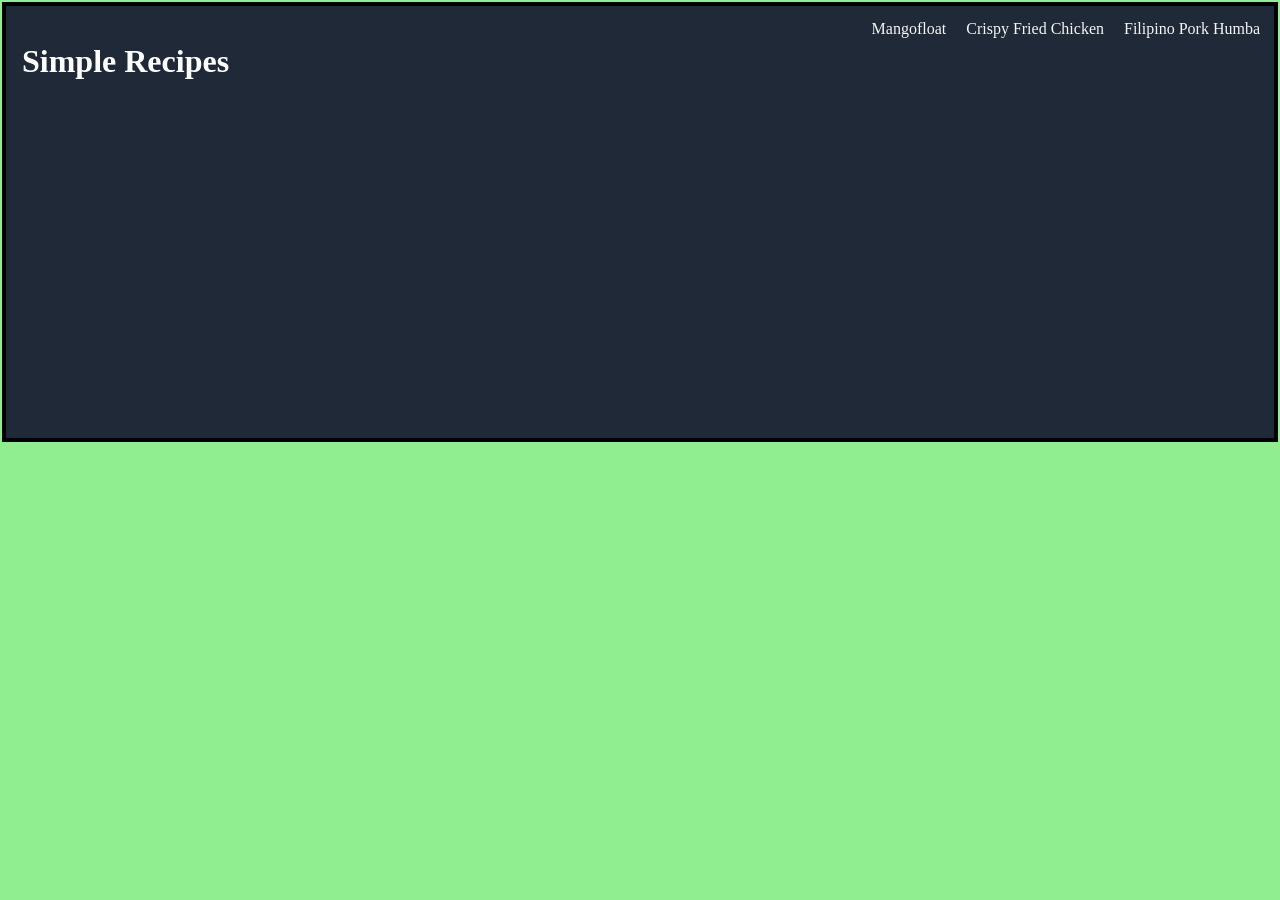
<file: index.html>
<!DOCTYPE html>
<html lang="en">
<head>
    <meta charset="UTF-8">
    <meta name="viewport" content="width=device-width, initial-scale=1.0">
    <title>Simple Recipes</title>
     <link rel="stylesheet" href="styles.css">
</head>
<body>
    <div class="Background-main">
    <h1>Simple Recipes</h1>
        <div class="menu-container">
            <a href="recipes/mangofloat.html">Mangofloat</a>
            <a href="recipes/friedchicken.html">Crispy Fried Chicken</a>
            <a href="recipes/humba.html">Filipino Pork Humba</a>
        </div>
    </div>
</body>
</html>
</file>
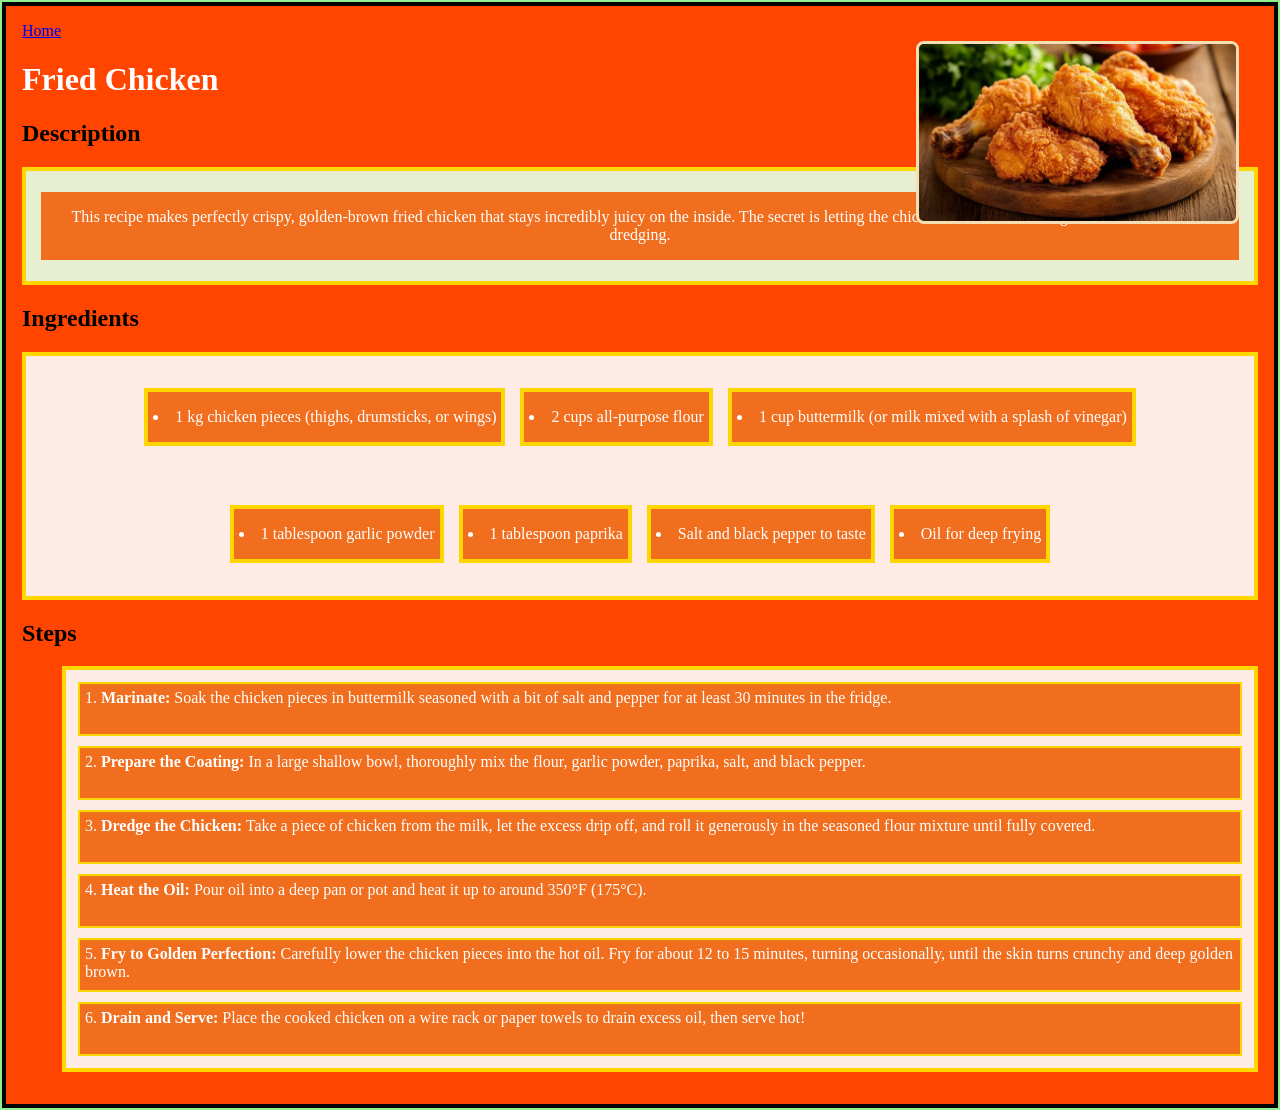
<file: recipes/friedchicken.html>
<!DOCTYPE html>
<html lang="en">
<head>
    <meta charset="UTF-8">
    <meta name="viewport" content="width=device-width, initial-scale=1.0">
    <title>Fried Chicken Recipe</title>
    <link rel="stylesheet" href="../styles.css">
</head>
<body>
    <div class="Background-chicken">
        <a href="../index.html">Home</a>
        <h1>Fried Chicken</h1>
        
        <img class="recipe-img" src="friedchicken.jpg" alt="Fried Chicken" width="400">

        <h2>Description</h2>
        <div class="Description2">
            <div id="Subdescriptionchicken1"><p>This recipe makes perfectly crispy, golden-brown fried chicken that stays incredibly juicy on the inside. The secret is letting the chicken marinate and using a well-seasoned flour dredging.</p></div>
        </div>

        <h2>Ingredients</h2>
        <div class="Ingredients">
            <div id="list"><li>1 kg chicken pieces (thighs, drumsticks, or wings)</li></div>
            <div id="list"><li>2 cups all-purpose flour</li></div>
            <div id="list"><li>1 cup buttermilk (or milk mixed with a splash of vinegar)</li></div>
            <div id="list"><li>1 tablespoon garlic powder</li></div>
            <div id="list"><li>1 tablespoon paprika</li></div>
            <div id="list"><li>Salt and black pepper to taste</li></div>
            <div id="list"><li>Oil for deep frying</li></div>
        </div>

        <h2>Steps</h2>
        <ol>
            <div class="Steps">
                <div class="step"><li><strong>Marinate:</strong> Soak the chicken pieces in buttermilk seasoned with a bit of salt and pepper for at least 30 minutes in the fridge.</li></div>
                <div class="step"><li><strong>Prepare the Coating:</strong> In a large shallow bowl, thoroughly mix the flour, garlic powder, paprika, salt, and black pepper.</li></div>
                <div class="step"><li><strong>Dredge the Chicken:</strong> Take a piece of chicken from the milk, let the excess drip off, and roll it generously in the seasoned flour mixture until fully covered.</li></div>
                <div class="step"><li><strong>Heat the Oil:</strong> Pour oil into a deep pan or pot and heat it up to around 350&deg;F (175&deg;C).</li></div>
                <div class="step"><li><strong>Fry to Golden Perfection:</strong> Carefully lower the chicken pieces into the hot oil. Fry for about 12 to 15 minutes, turning occasionally, until the skin turns crunchy and deep golden brown.</li></div>
                <div class="step"><li><strong>Drain and Serve:</strong> Place the cooked chicken on a wire rack or paper towels to drain excess oil, then serve hot!</li></div>
            </div>
        </ol>
    </div>
</body>
</html>
</file>
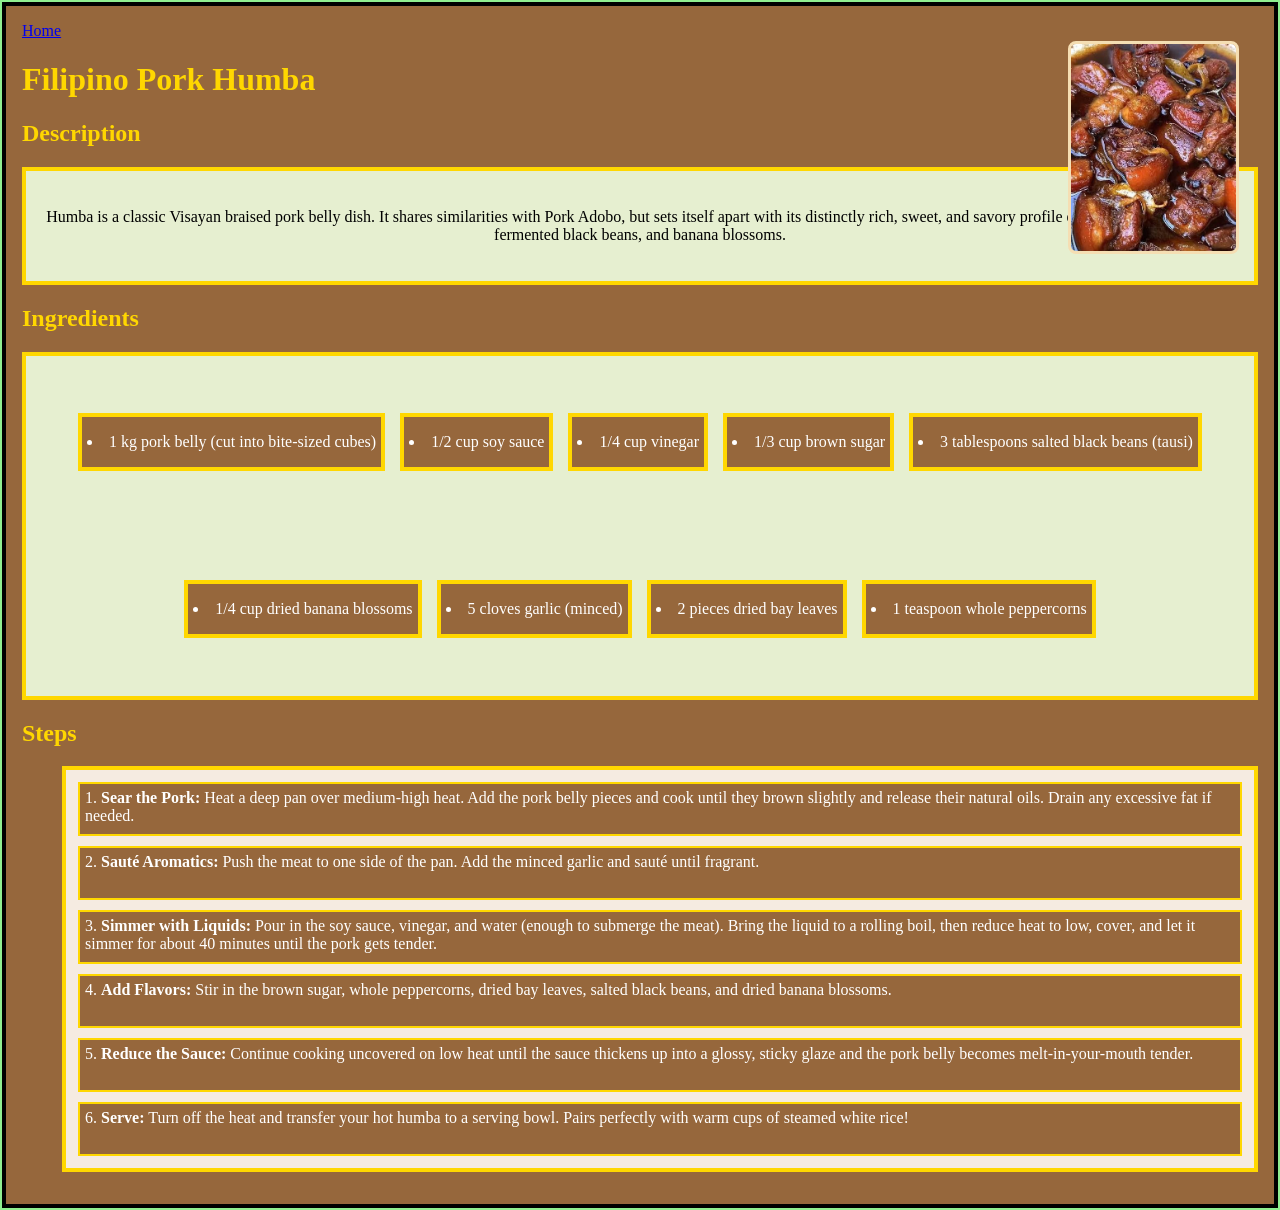
<file: recipes/humba.html>
<!DOCTYPE html>
<html lang="en">
<head>
    <meta charset="UTF-8">
    <meta name="viewport" content="width=device-width, initial-scale=1.0">
    <title>Filipino Pork Humba Recipe</title>
    <link rel="stylesheet" href="../styles.css">
</head>
<body>
    <div class="Background-humba">
        <a href="../index.html">Home</a>
        <h1>Filipino Pork Humba</h1>
        
        <img class="recipe-img-humba" src="humba.jpg" alt="Filipino Pork Humba" width="400">

        <h2>Description</h2>
        <div class="Description3">
            <div id="Subdescriptionhumba1"><p>Humba is a classic Visayan braised pork belly dish. It shares similarities with Pork Adobo, but sets itself apart with its distinctly rich, sweet, and savory profile enhanced by brown sugar, fermented black beans, and banana blossoms.</p></div>
        </div>

        <h2>Ingredients</h2>
        <div class="Ingredients">
            <div id="list"><li>1 kg pork belly (cut into bite-sized cubes)</li></div>
            <div id="list"><li>1/2 cup soy sauce</li></div>
            <div id="list"><li>1/4 cup vinegar</li></div>
            <div id="list"><li>1/3 cup brown sugar</li></div>
            <div id="list"><li>3 tablespoons salted black beans (tausi)</li></div>
            <div id="list"><li>1/4 cup dried banana blossoms</li></div>
            <div id="list"><li>5 cloves garlic (minced)</li></div>
            <div id="list"><li>2 pieces dried bay leaves</li></div>
            <div id="list"><li>1 teaspoon whole peppercorns</li></div>
        </div>

        <h2>Steps</h2>
        <ol>
            <div class="Steps">
                <div class="step"><li><strong>Sear the Pork:</strong> Heat a deep pan over medium-high heat. Add the pork belly pieces and cook until they brown slightly and release their natural oils. Drain any excessive fat if needed.</li></div>
                <div class="step"><li><strong>Sauté Aromatics:</strong> Push the meat to one side of the pan. Add the minced garlic and sauté until fragrant.</li></div>
                <div class="step"><li><strong>Simmer with Liquids:</strong> Pour in the soy sauce, vinegar, and water (enough to submerge the meat). Bring the liquid to a rolling boil, then reduce heat to low, cover, and let it simmer for about 40 minutes until the pork gets tender.</li></div>
                <div class="step"><li><strong>Add Flavors:</strong> Stir in the brown sugar, whole peppercorns, dried bay leaves, salted black beans, and dried banana blossoms.</li></div>
                <div class="step"><li><strong>Reduce the Sauce:</strong> Continue cooking uncovered on low heat until the sauce thickens up into a glossy, sticky glaze and the pork belly becomes melt-in-your-mouth tender.</li></div>
                <div class="step"><li><strong>Serve:</strong> Turn off the heat and transfer your hot humba to a serving bowl. Pairs perfectly with warm cups of steamed white rice!</li></div>
            </div>
        </ol>
    </div>
</body>
</html>
</file>
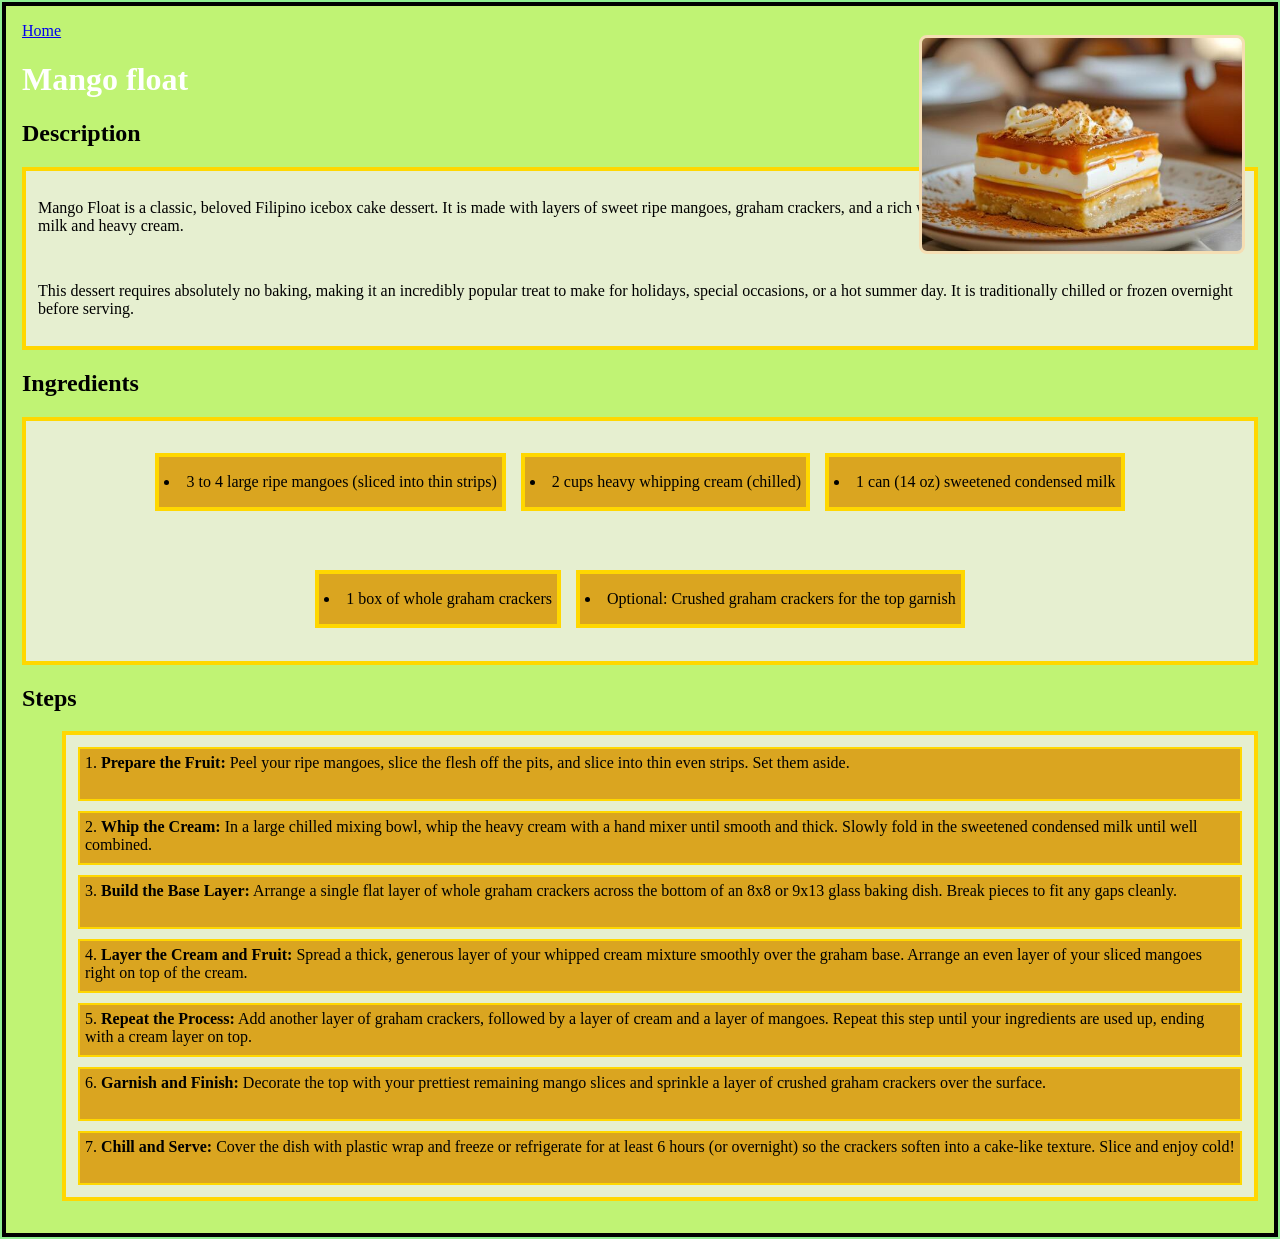
<file: recipes/mangofloat.html>
<!DOCTYPE html>
<html lang="en">
<head>
    <meta charset="UTF-8">
    <meta name="viewport" content="width=device-width, initial-scale=1.0">
    <title>Mango Float Recipe</title>
    <link rel="stylesheet" href="../styles.css">
</head>
<body>
    <div class="Background-mango">
        <a href="../index.html">Home</a>
        <h1>Mango float</h1>
        
        <img class="recipe-img" src="mangofloat.jpg" alt="Delicious mango-float" width="400">

        <h2>Description</h2>
        <div class="Description1">
            <div id="Subdescriptionmango1"><p>Mango Float is a classic, beloved Filipino icebox cake dessert. It is made with layers of sweet ripe mangoes, graham crackers, and a rich whipped cream mixture made from condensed milk and heavy cream.</p> </div>
            <div id="Subdescriptionmango2"><p>This dessert requires absolutely no baking, making it an incredibly popular treat to make for holidays, special occasions, or a hot summer day. It is traditionally chilled or frozen overnight before serving.</p> </div>
        </div>

        <h2>Ingredients</h2>
            <div class="Ingredients">
                <div id="list"><li>3 to 4 large ripe mangoes (sliced into thin strips)</li></div>
                <div id="list"><li>2 cups heavy whipping cream (chilled)</li></div>
                <div id="list"><li>1 can (14 oz) sweetened condensed milk</li></div>
                <div id="list"><li>1 box of whole graham crackers</li></div>
                <div id="list"><li>Optional: Crushed graham crackers for the top garnish</li></div>
            </div>

        <h2>Steps</h2>
            <ol><div class="Steps">
                <div class="step"><li><strong>Prepare the Fruit:</strong> Peel your ripe mangoes, slice the flesh off the pits, and slice into thin even strips. Set them aside.</li></div>
                <div class="step"><li><strong>Whip the Cream:</strong> In a large chilled mixing bowl, whip the heavy cream with a hand mixer until smooth and thick. Slowly fold in the sweetened condensed milk until well combined.</li></div>
                <div class="step"><li><strong>Build the Base Layer:</strong> Arrange a single flat layer of whole graham crackers across the bottom of an 8x8 or 9x13 glass baking dish. Break pieces to fit any gaps cleanly.</li></div>
                <div class="step"><li><strong>Layer the Cream and Fruit:</strong> Spread a thick, generous layer of your whipped cream mixture smoothly over the graham base. Arrange an even layer of your sliced mangoes right on top of the cream.</li></div>
                <div class="step"><li><strong>Repeat the Process:</strong> Add another layer of graham crackers, followed by a layer of cream and a layer of mangoes. Repeat this step until your ingredients are used up, ending with a cream layer on top.</li></div>
                <div class="step"><li><strong>Garnish and Finish:</strong> Decorate the top with your prettiest remaining mango slices and sprinkle a layer of crushed graham crackers over the surface.</li></div>
                <div class="step"><li><strong>Chill and Serve:</strong> Cover the dish with plastic wrap and freeze or refrigerate for at least 6 hours (or overnight) so the crackers soften into a cake-like texture. Slice and enjoy cold!</li></div>
            </div></ol>
    </div>
</body>
</html>
</file>
<file: styles.css>
.Background-main{
    background-color: #1F2937;
    border: 4px solid black;
    padding: 16px;
    margin: 2px;
    height: 400px;
}
    h1{
        color: white;
    }

    .menu-container {
        position: absolute;
        top: 20px;
        right: 20px;
        left: 40px;
        display: flex;
        flex-direction: row;
        justify-content: flex-end; 
        gap: 20px;               
    }
    body{
        background-color: lightgreen;
        margin: 0;
    }

    .menu-container a{
       color: whitesmoke;
       text-decoration: none;
    }

    .menu-container a:hover{
        color: gold;
    }


.Background-mango{
    background-color: rgb(192, 243, 116);
    border: 4px solid black;
    padding: 16px;
    margin: 2px;
}
 .recipe-img {
    position: absolute;
    top: 20px;
    right: 20px;
    max-width: 25%;
    height: auto;
    border-radius: 8px;
    margin:15px;
    border: 3px solid wheat;
 }

    .Description1{
        height: 220x;
        padding: 12px;
        background: rgb(230, 239, 208);
        border: 4px solid gold;
        display: flex;
        flex-direction: column;
        gap: 15px;
        
    }
        .Description #Subdescriptionmango1,
        .Description #Subdescriptionmango2{
            min-height: 40px;
            padding: 5px;
            background-color: goldenrod;
            border: 2px solid gold;
            display: flex;
    }

    .Ingredients{
        height: 220px;
        padding: 10px;
        background: rgb(230, 239, 208);
        border: 4px solid gold;
        display: flex;
        flex-direction: row;
        flex-wrap: wrap;
        align-items: center;
        justify-content: center;
        gap: 15px;
    }
        .Ingredients #list{
            min-height: 40px;
            padding: 5px;
            background-color: goldenrod;
            border: 4px solid gold;
            display: flex;
            align-items: center;
            justify-content: center;
            text-align: center;
            list-style-position: inside;
    }
    
    .Steps{
        padding: 12px;
        background: rgb(230, 239, 208);
        border: 4px solid gold;
        display: flex;
        flex-direction: column;
        gap: 10px;
        list-style-position: inside;
    }
        .Steps .step{
            background: rgb(230, 239, 208);
            min-height: 40px;
            padding: 5px;
            background-color: goldenrod;
            border: 2px solid gold;
            display: flex;
    }
    .Background-chicken {
        background-color: rgb(255, 69, 0);
        border: 4px solid black;
        padding: 16px;
        margin: 2px;
        position: relative;
        }

        .Background-chicken .Description2,
        .Background-chicken .Ingredients,
        .Background-chicken .Steps {
            background: rgb(255, 235, 230);
        }

        .Background-chicken .Description2 {
            height: 80px;
            border: 4px solid gold;
            padding: 15px;
            background-color: rgb(230, 239, 208);
            display: flex;
            flex-direction: column;
            align-items: center;
            justify-content: center;
            text-align: center;
            gap: 10px;
}

        .Background-chicken .Description2 #Subdescriptionchicken1,
        .Background-chicken .Ingredients #list,
        .Background-chicken .Steps .step {
            background-color: rgb(240, 110, 30);
            color: white;
    }

        .Background-humba {
        background-color: rgb(150, 103, 60);
        border: 4px solid black;
        padding: 16px;
        margin: 2px;
        position: relative;
        }

        .Background-humba h1,
        .Background-humba h2 {
            color: rgb(255, 215, 0);
        }

        .Background-humba .Description3{
            height: 80px;
            border: 4px solid gold;
            padding: 15px;
            background-color: rgb(230, 239, 208);
            display: flex;
            flex-direction: column;
            align-items: center;
            justify-content: center;
            text-align: center;
            gap: 10px;

        }
        .Background-humba .Ingredients{
            height: 320px;
            padding: 10px;
            background: rgb(230, 239, 208);
            border: 4px solid gold;
            display: flex;
            flex-direction: row;
            flex-wrap: wrap;
            align-items: center;
            justify-content: center;
            gap: 15px;
        }
        .Background-humba .Steps {
            background: rgb(245, 235, 225);
            color: black;
        }

        .Background-humba .Description3 #Subdescription1,
        .Background-humba .Ingredients #list,
        .Background-humba .Steps .step {
            background-color: rgb(150, 103, 60);
            color: white;
    }
         .recipe-img-humba {
            position: absolute;
            top: 20px;
            right: 20px;
            max-width: 13%;
            height: auto;
            border-radius: 8px;
            margin:15px;
            border: 3px solid wheat;
    }
</file>
